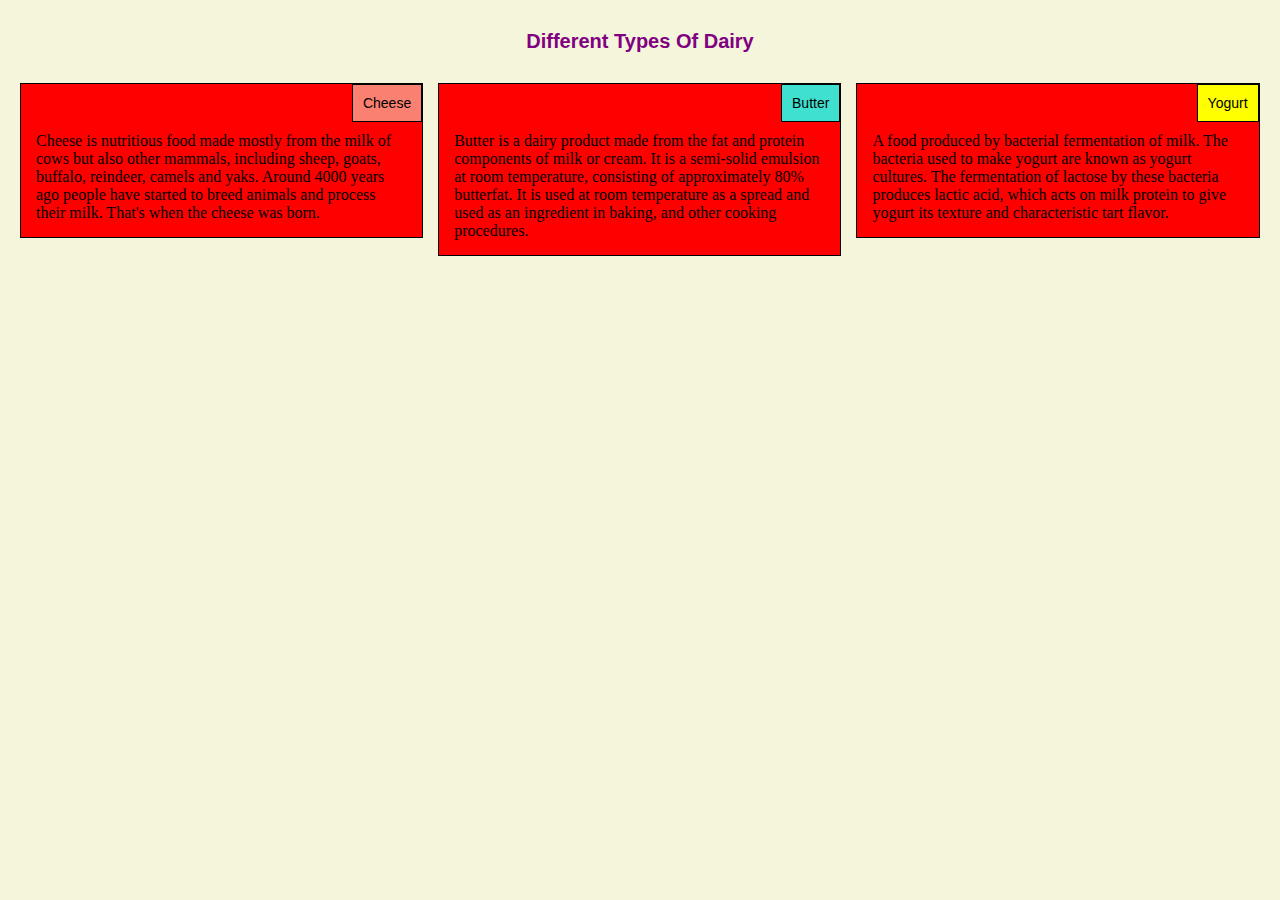
<file: Module 2 Assignment.html/index.html>
<!doctype html>
<html>
 <head>
   <meta charset="utf-8">
   <meta name="viewport" content="width=device-width, initial-scale=1">
   <link rel="stylesheet" type="text/css" href="css/Module2styles.css">
 </head>

 <body>
 	<h1>Different types of dairy</h1>
 	<div class="container">
 		<div class="row1">Cheese</div>
 			<div class="col-lg-4">Cheese is nutritious food made mostly from the milk of cows but also other mammals, including sheep, goats, buffalo, reindeer, camels and yaks. Around 4000 years ago people have started to breed animals and process their milk. That's when the cheese was born.</div>
 		</div>
 	<div class="container2">
 		<div class="row2">Butter</div>
 			<div class="col-lg-4">Butter is a dairy product made from the fat and protein components of milk or cream. It is a semi-solid emulsion at room temperature, consisting of approximately 80% butterfat. It is used at room temperature as a spread and used as an ingredient in baking, and other cooking procedures.
			</div>
 		</div>
 	<div class="container3">
 		<div class="row3">Yogurt</div>
 			<div class="col-lg-4">A food produced by bacterial fermentation of milk. The bacteria used to make yogurt are known as yogurt cultures. The fermentation of lactose by these bacteria produces lactic acid, which acts on milk protein to give yogurt its texture and characteristic tart flavor.
 			</div>
 		</div>
 </body>
 </html>
</file>
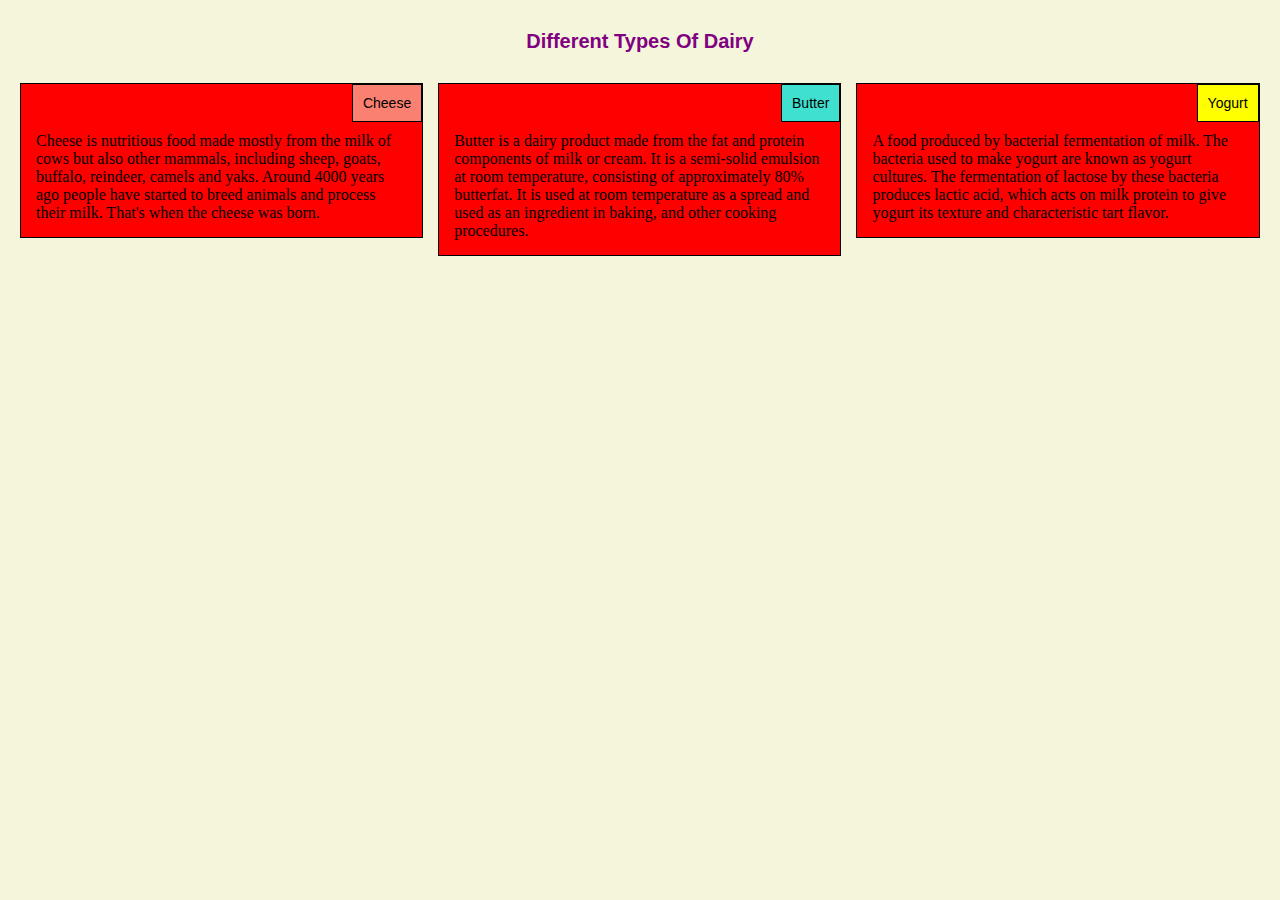
<file: module2-assignment/index.html>
<!doctype html>
<html>
 <head>
   <meta charset="utf-8">
   <meta name="viewport" content="width=device-width, initial-scale=1">
   <link rel="stylesheet" type="text/css" href="css/Module2styles.css">
 </head>

 <body>
 	<h1>Different types of dairy</h1>
 	<div class="container">
 		<div class="row1">Cheese</div>
 			<div class="col-lg-4">Cheese is nutritious food made mostly from the milk of cows but also other mammals, including sheep, goats, buffalo, reindeer, camels and yaks. Around 4000 years ago people have started to breed animals and process their milk. That's when the cheese was born.</div>
 		</div>
 	<div class="container2">
 		<div class="row2">Butter</div>
 			<div class="col-lg-4">Butter is a dairy product made from the fat and protein components of milk or cream. It is a semi-solid emulsion at room temperature, consisting of approximately 80% butterfat. It is used at room temperature as a spread and used as an ingredient in baking, and other cooking procedures.
			</div>
 		</div>
 	<div class="container3">
 		<div class="row3">Yogurt</div>
 			<div class="col-lg-4">A food produced by bacterial fermentation of milk. The bacteria used to make yogurt are known as yogurt cultures. The fermentation of lactose by these bacteria produces lactic acid, which acts on milk protein to give yogurt its texture and characteristic tart flavor.
 			</div>
 		</div>
 </body>
 </html>
</file>
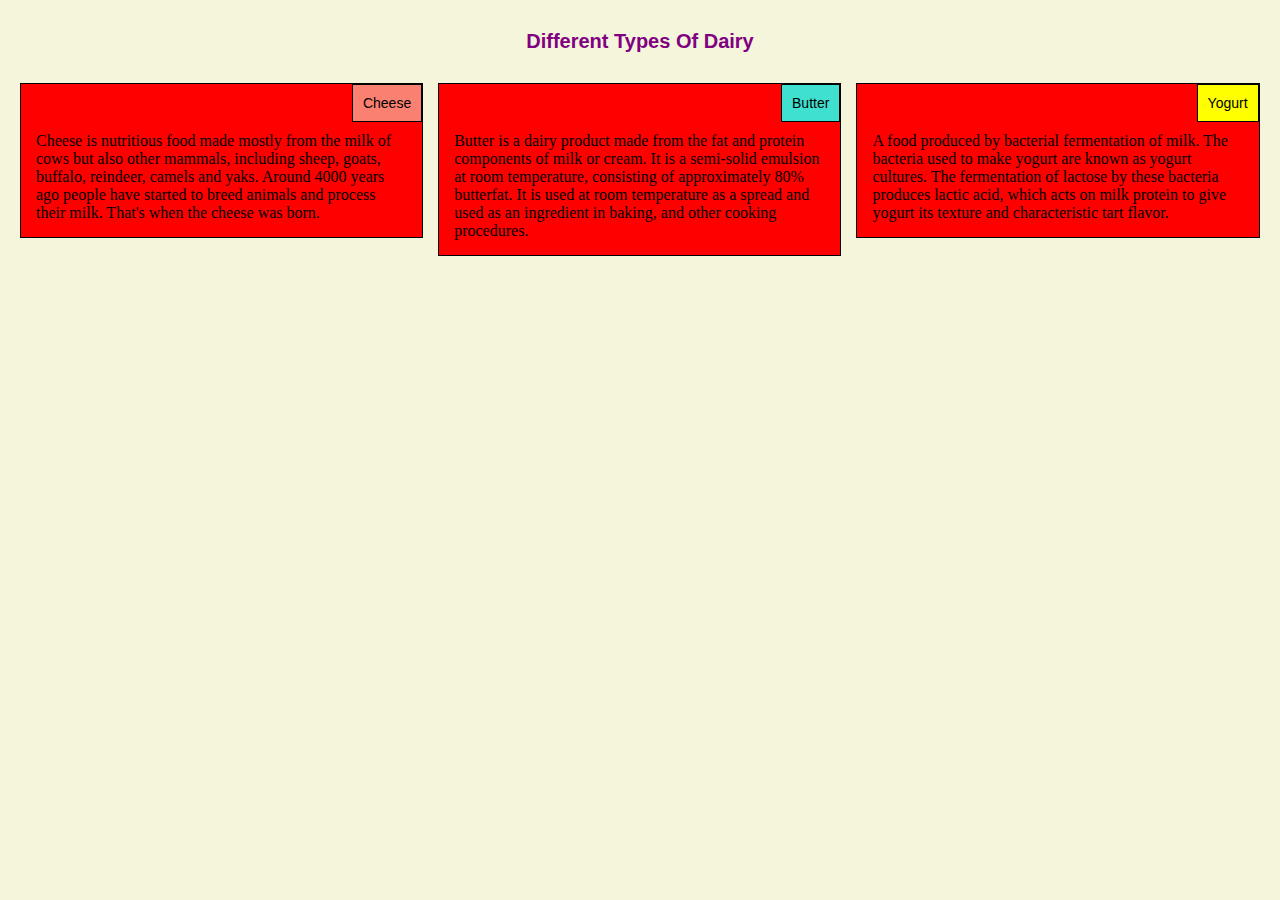
<file: Module 2 Assignment/Module 2 Code.html>
<!doctype html>
<html>
 <head>
   <meta charset="utf-8">
   <meta name="viewport" content="width=device-width, initial-scale=1">
   <link rel="stylesheet" type="text/css" href="css/Module2styles.css">
 </head>

 <body>
 	<h1>Different types of dairy</h1>
 	<div class="container">
 		<div class="row1">Cheese</div>
 			<div class="col-lg-4">Cheese is nutritious food made mostly from the milk of cows but also other mammals, including sheep, goats, buffalo, reindeer, camels and yaks. Around 4000 years ago people have started to breed animals and process their milk. That's when the cheese was born.</div>
 		</div>
 	<div class="container2">
 		<div class="row2">Butter</div>
 			<div class="col-lg-4">Butter is a dairy product made from the fat and protein components of milk or cream. It is a semi-solid emulsion at room temperature, consisting of approximately 80% butterfat. It is used at room temperature as a spread and used as an ingredient in baking, and other cooking procedures.
			</div>
 		</div>
 	<div class="container3">
 		<div class="row3">Yogurt</div>
 			<div class="col-lg-4">A food produced by bacterial fermentation of milk. The bacteria used to make yogurt are known as yogurt cultures. The fermentation of lactose by these bacteria produces lactic acid, which acts on milk protein to give yogurt its texture and characteristic tart flavor.
 			</div>
 		</div>
 </body>
 </html>
</file>
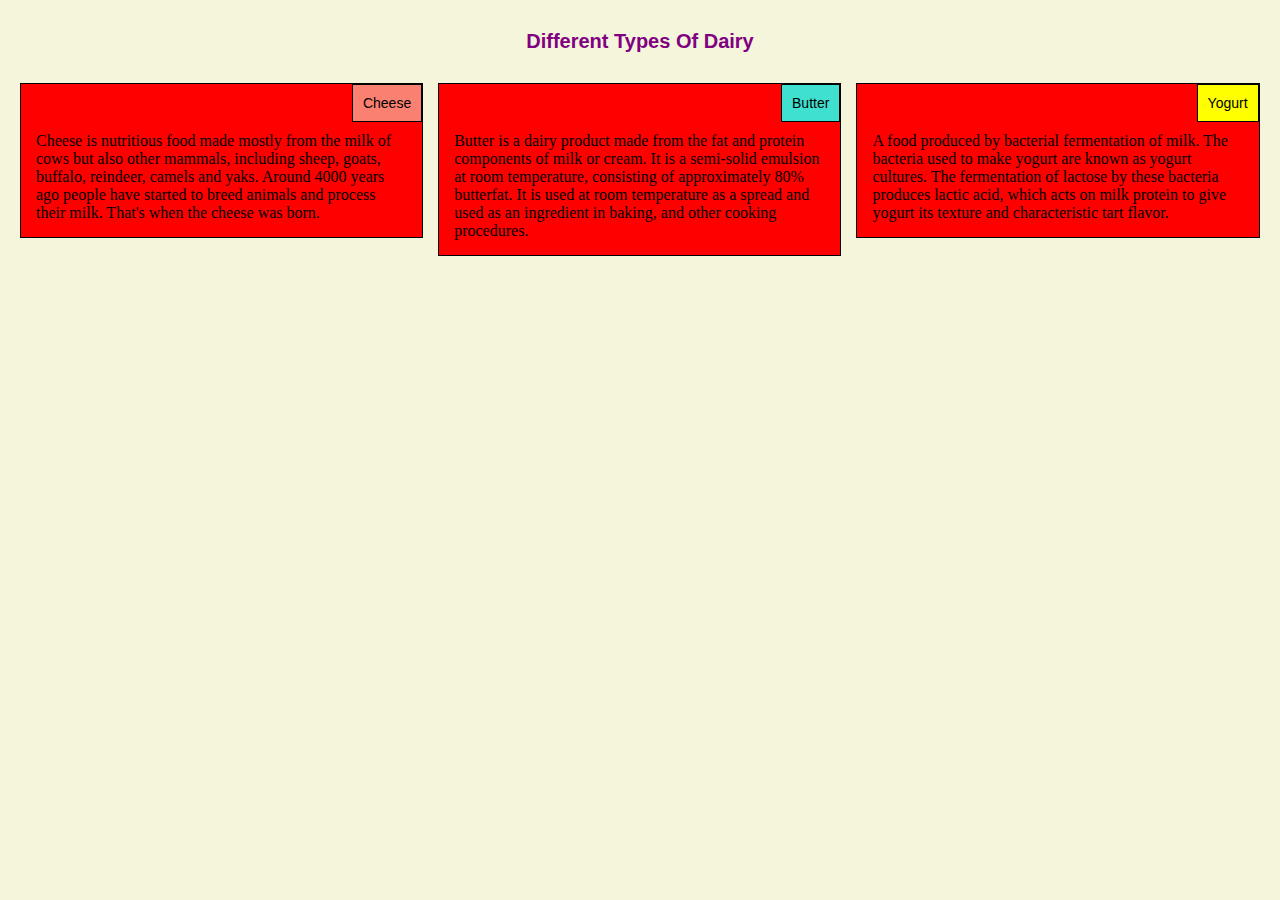
<file: module2-assignment/Module 2 Code.html>
<!doctype html>
<html>
 <head>
   <meta charset="utf-8">
   <meta name="viewport" content="width=device-width, initial-scale=1">
   <link rel="stylesheet" type="text/css" href="css/Module2styles.css">
 </head>

 <body>
 	<h1>Different types of dairy</h1>
 	<div class="container">
 		<div class="row1">Cheese</div>
 			<div class="col-lg-4">Cheese is nutritious food made mostly from the milk of cows but also other mammals, including sheep, goats, buffalo, reindeer, camels and yaks. Around 4000 years ago people have started to breed animals and process their milk. That's when the cheese was born.</div>
 		</div>
 	<div class="container2">
 		<div class="row2">Butter</div>
 			<div class="col-lg-4">Butter is a dairy product made from the fat and protein components of milk or cream. It is a semi-solid emulsion at room temperature, consisting of approximately 80% butterfat. It is used at room temperature as a spread and used as an ingredient in baking, and other cooking procedures.
			</div>
 		</div>
 	<div class="container3">
 		<div class="row3">Yogurt</div>
 			<div class="col-lg-4">A food produced by bacterial fermentation of milk. The bacteria used to make yogurt are known as yogurt cultures. The fermentation of lactose by these bacteria produces lactic acid, which acts on milk protein to give yogurt its texture and characteristic tart flavor.
 			</div>
 		</div>
 </body>
 </html>
</file>
<file: Module 2 Assignment.html/css/Module2styles.css>
* {
	box-sizing: border-box;
	margin: 0;
	padding: 0;
}

body {
	background-color: beige;
}

h1 {
	text-align: center;
	font-family: Arial;
	font-weight: bold;
	text-transform: capitalize;
	font-size: 20px;
	color: purple;
	margin-top: 30px;
	margin-bottom: 30px;
}

.container {
	margin-left: 20px;
	margin-right: 15px;
	width: 31.5%;
	background-color: red;
	border-color:black;
	border-style: solid;
	border-width: 1px;
	float: left;
}

.container2{
	margin-right: 15px;
	width: 31.5%;
	background-color: red;
	border-color:black;
	border-style: solid;
	border-width: 1px;
	float: left;
}

.container3 {
	margin-right: 10px;
	width: 31.5%;
	background-color: red;
	border-color:black;
	border-style: solid;
	border-width: 1px;
	float: left
}

.row1 {
	font-family: Helvetica;
	text-align: center;
	font-size: 14px;
	background-color: salmon;
	padding: 10px;
	border-color:black;
	border-style: solid;
	border-width: 1px;
	float:right;
}

.row2 {
	font-family: Helvetica;
	text-align: center;
	font-size: 14px;
	background-color: turquoise;
	padding: 10px;
	border-color:black;
	border-style: solid;
	border-width: 1px;
	float:right;
}

.row3 {
	font-family: Helvetica;
	text-align: center;
	font-size: 14px;
	background-color: yellow;
	padding: 10px;
	border-color:black;
	border-style: solid;
	border-width: 1px;
	float:right;
}

.col-lg-4 {
	margin: 15px;
	padding-top: 10px;
	clear:right;
}
@media (min-width: 992px) and (max-width: 1199px) {
	.container3 {
		width: 30%;
	}
}

@media (min-width: 768px) and (max-width: 991px) {
	.container, .container2 {
		width: 46.8%
	}

	.container2 {
		margin-right: 10px;
	}

	.container3 {
		width: 96%;
		margin-left: 20px;
		margin-right: 20px;
		margin-top: 20px;
	}
}

@media (max-width: 767px) {
	.container, .container2, .container3 {
		width: 96%;
		margin-left: 15px;
		margin-right: 15px;
		margin-bottom: 10px;
		margin-top: 10px;
	}
}
</file>
<file: module2-assignment/css/Module2styles.css>
* {
	box-sizing: border-box;
	margin: 0;
	padding: 0;
}

body {
	background-color: beige;
}

h1 {
	text-align: center;
	font-family: Arial;
	font-weight: bold;
	text-transform: capitalize;
	font-size: 20px;
	color: purple;
	margin-top: 30px;
	margin-bottom: 30px;
}

.container {
	margin-left: 20px;
	margin-right: 15px;
	width: 31.5%;
	background-color: red;
	border-color:black;
	border-style: solid;
	border-width: 1px;
	float: left;
}

.container2{
	margin-right: 15px;
	width: 31.5%;
	background-color: red;
	border-color:black;
	border-style: solid;
	border-width: 1px;
	float: left;
}

.container3 {
	margin-right: 10px;
	width: 31.5%;
	background-color: red;
	border-color:black;
	border-style: solid;
	border-width: 1px;
	float: left
}

.row1 {
	font-family: Helvetica;
	text-align: center;
	font-size: 14px;
	background-color: salmon;
	padding: 10px;
	border-color:black;
	border-style: solid;
	border-width: 1px;
	float:right;
}

.row2 {
	font-family: Helvetica;
	text-align: center;
	font-size: 14px;
	background-color: turquoise;
	padding: 10px;
	border-color:black;
	border-style: solid;
	border-width: 1px;
	float:right;
}

.row3 {
	font-family: Helvetica;
	text-align: center;
	font-size: 14px;
	background-color: yellow;
	padding: 10px;
	border-color:black;
	border-style: solid;
	border-width: 1px;
	float:right;
}

.col-lg-4 {
	margin: 15px;
	padding-top: 10px;
	clear:right;
}
@media (min-width: 992px) and (max-width: 1199px) {
	.container3 {
		width: 30%;
	}
}

@media (min-width: 768px) and (max-width: 991px) {
	.container, .container2 {
		width: 46.8%
	}

	.container2 {
		margin-right: 10px;
	}

	.container3 {
		width: 96%;
		margin-left: 20px;
		margin-right: 20px;
		margin-top: 20px;
	}
}

@media (max-width: 767px) {
	.container, .container2, .container3 {
		width: 96%;
		margin-left: 15px;
		margin-right: 15px;
		margin-bottom: 10px;
		margin-top: 10px;
	}
}
</file>
<file: Module 2 Assignment/css/Module2styles.css>
* {
	box-sizing: border-box;
	margin: 0;
	padding: 0;
}

body {
	background-color: beige;
}

h1 {
	text-align: center;
	font-family: Arial;
	font-weight: bold;
	text-transform: capitalize;
	font-size: 20px;
	color: purple;
	margin-top: 30px;
	margin-bottom: 30px;
}

.container {
	margin-left: 20px;
	margin-right: 15px;
	width: 31.5%;
	background-color: red;
	border-color:black;
	border-style: solid;
	border-width: 1px;
	float: left;
}

.container2{
	margin-right: 15px;
	width: 31.5%;
	background-color: red;
	border-color:black;
	border-style: solid;
	border-width: 1px;
	float: left;
}

.container3 {
	margin-right: 10px;
	width: 31.5%;
	background-color: red;
	border-color:black;
	border-style: solid;
	border-width: 1px;
	float: left
}

.row1 {
	font-family: Helvetica;
	text-align: center;
	font-size: 14px;
	background-color: salmon;
	padding: 10px;
	border-color:black;
	border-style: solid;
	border-width: 1px;
	float:right;
}

.row2 {
	font-family: Helvetica;
	text-align: center;
	font-size: 14px;
	background-color: turquoise;
	padding: 10px;
	border-color:black;
	border-style: solid;
	border-width: 1px;
	float:right;
}

.row3 {
	font-family: Helvetica;
	text-align: center;
	font-size: 14px;
	background-color: yellow;
	padding: 10px;
	border-color:black;
	border-style: solid;
	border-width: 1px;
	float:right;
}

.col-lg-4 {
	margin: 15px;
	padding-top: 10px;
	clear:right;
}
@media (min-width: 992px) and (max-width: 1199px) {
	.container3 {
		width: 30%;
	}
}

@media (min-width: 768px) and (max-width: 991px) {
	.container, .container2 {
		width: 46.8%
	}

	.container2 {
		margin-right: 10px;
	}

	.container3 {
		width: 96%;
		margin-left: 20px;
		margin-right: 20px;
		margin-top: 20px;
	}
}

@media (max-width: 767px) {
	.container, .container2, .container3 {
		width: 96%;
		margin-left: 15px;
		margin-right: 15px;
		margin-bottom: 10px;
		margin-top: 10px;
	}
}
</file>
